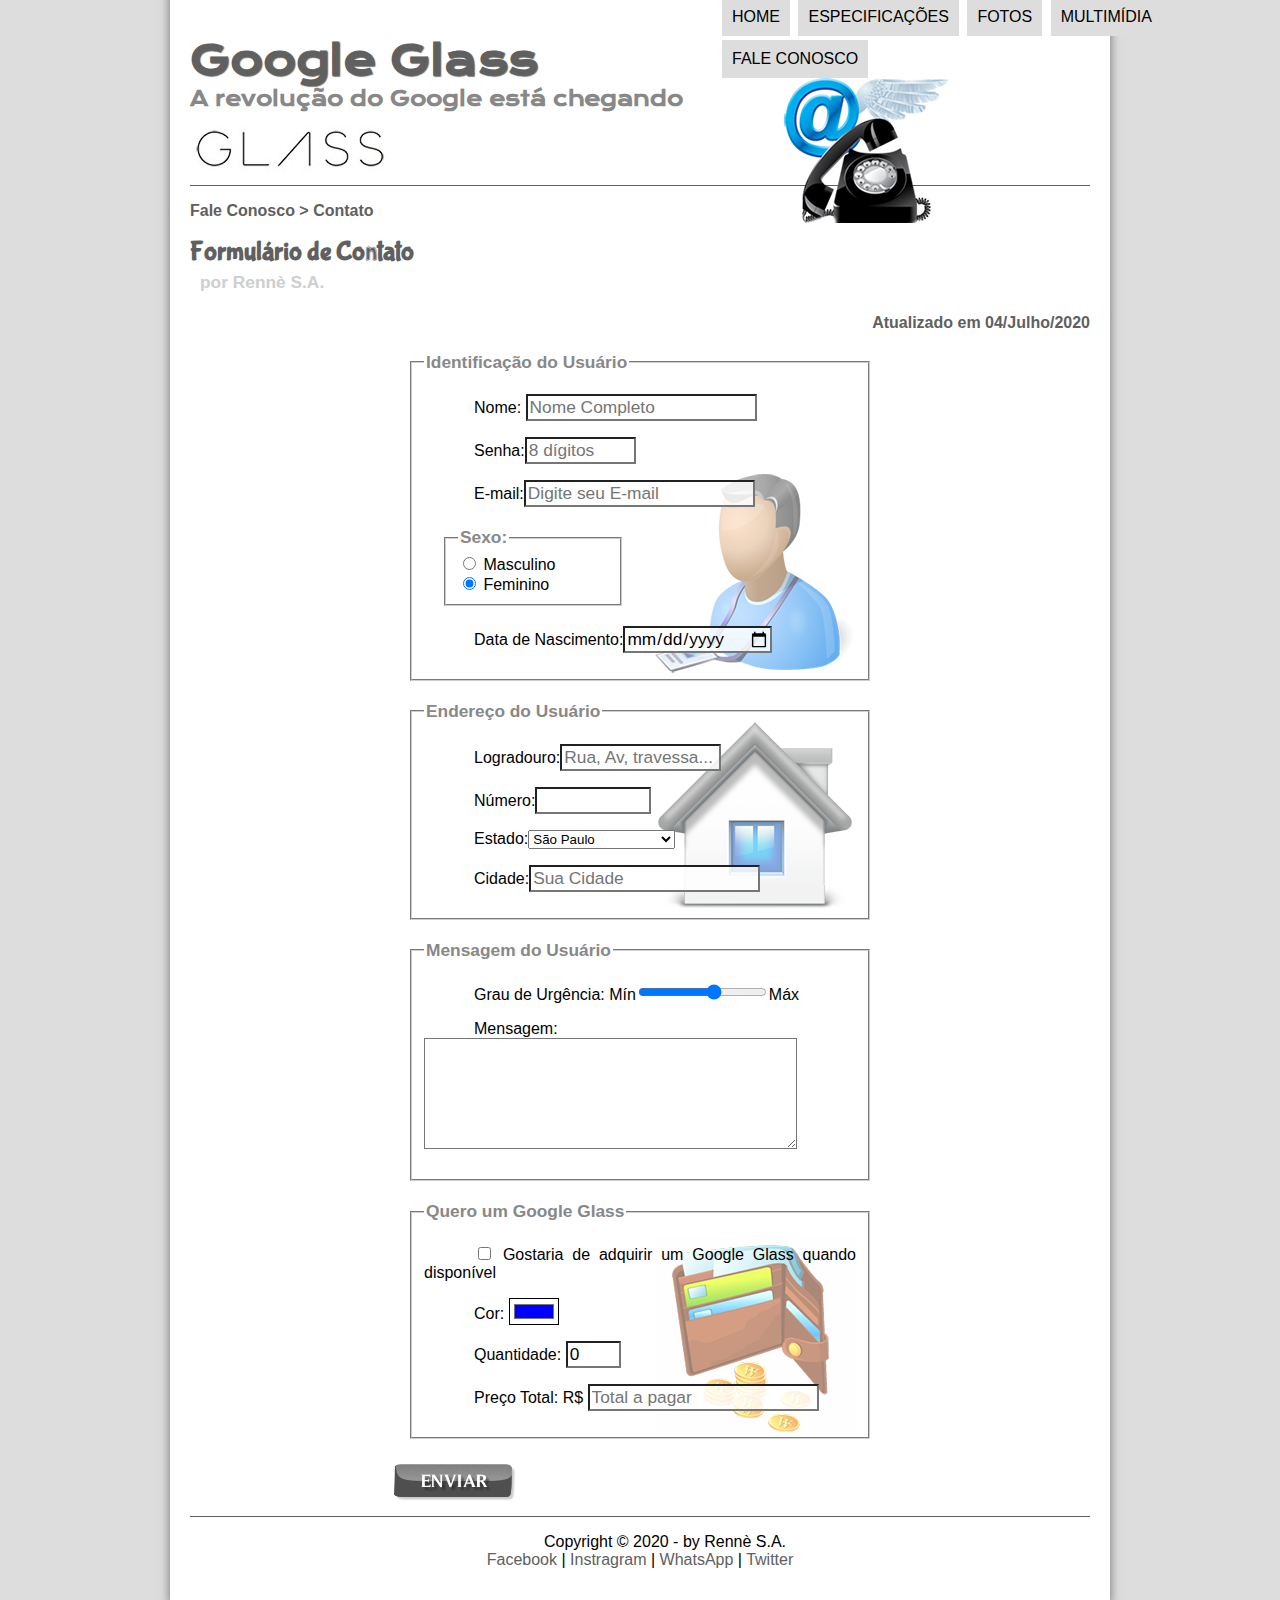
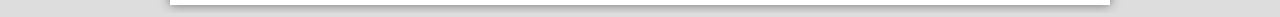
<file: projeto-glass-html5/fale-conosco.html>
<!DOCTYPE html>
<html lang="pt-br">
<head>
<script src="_javascript/funcoes.js"></script>
    <meta charset="UTF-8">
    <meta name="viewport" content="width=device-width, initial-scale=1.0">
    <title>Tudo sobre Google Glass(site de estudos em html5 e css3)</title>
    <link rel="stylesheet" type="text/css" href="_css/estilo.css">
    <link rel="stylesheet" href="_css/form.css">
    <script>
        function calc_total(){
            var qtd = parseInt(document.getElementById('cQtd').value);
            tot = qtd * 1500;
            document.getElementById("cTot").value = tot;
        }
    </script>
</head>
<body>
    <div id="interface">

        <header id="cabecalho">
            <hgroup>
                <h1>Google Glass</h1>
                <h2>A revolução do Google está chegando</h2>
            </hgroup>
    
        <img id="icone" src="_imagens/contato.png">
       

<nav id="menu">
    <h1>Menu Principal</h1>
        <ul>
            <li onmouseover="mudaFoto('_imagens/home.png')"onmouseout="mudaFoto('_imagens/contato.png')"><a href="index.html">Home</a></li>
            <li onmouseover="mudaFoto('_imagens/especificacoes.png')"onmouseout="mudaFoto('_imagens/contato.png')"><a href="specs.html">Especificações</a></li>
            <li onmouseover="mudaFoto('_imagens/Fotos.png')"onmouseout="mudaFoto('_imagens/contato.png')"><a href="fotos.html">Fotos</a></li>
            <li onmouseover="mudaFoto('_imagens/multimidia.png')"onmouseout="mudaFoto('_imagens/contato.png')"><a href="multimidia.html">Multimídia</a></li>
            <li onmouseover="mudaFoto('_imagens/contato.png')"onmouseout="mudaFoto('_imagens/contato.png')"><a href="fale-conosco.html">Fale conosco</a></li>
        </ul>
</nav>

</header>

<section id="corpo-full">
    <article id="noticia-principal">
        <header id="cabecalho-artigo">
            <hgroup>
                <h3>Fale Conosco > Contato</h3>
                <h1>Formulário de Contato</h1>
                <h2>por Rennè S.A.</h2>
                <h3 class="direita">Atualizado em 04/Julho/2020</h3>
            </hgroup>
        </header>
    </article>
</section>


<form method="post" id="fContato" action="mailto:renne.augusto@gmail.com" oninput="calc_total();">

    <fieldset id="usuario"><legend> Identificação do Usuário</legend>
        <p><label for="cNome">Nome:</label> <input type="text" name="tNome" id="cNome" size="20" maxlength="30" placeholder="Nome Completo"></p>
    <p><label for="cSenha">Senha:</label><input type="password" name="tSenha" id="cSenha" size="8" maxlength="8" placeholder="8 dígitos"/> </p>
        <p><label for="cMail">E-mail:</label><input type="email" name="tMail" id="cMail" size="20" maxlength="40" placeholder="Digite seu E-mail"/></p>
        <fieldset id="sexo"><legend> Sexo:</legend>
                <input type="radio" name="tSexo" id="cMasc"/> <label for="cMasc">Masculino</label><br>
                <input type="radio" name="tSexo" id="cFem" checked/><label for="cFem"> Feminino</label></fieldset>
            <p> Data de Nascimento:<input type="date" name="tNasc" id="cNasc"/></p>
             
    </fieldset>

    <fieldset id="endereco"><legend>Endereço do Usuário</legend>
           <p><label for="cRua">Logradouro:</label></label><input type="text" name="tRua" id="cRua" size="13" maxlength="80" placeholder="Rua, Av, travessa..."/></p>
            <p><label for="cNum">Número:</label><input type="number" name="tNum" id="cNum" min="0" max="9999999"/></p>
            <p><label for="cEst">Estado:</label><select name="tEst" id="cEst">
                <optgroup label="Região Sudeste">
                    <option value="RJ">Rio de Janeiro</option>
                    <option value="SP" selected>São Paulo</option>
                    <option value="MG">Minas Gerias</option></optgroup>
                <optgroup label="Região Sul">    
                    <option value="PR">Paraná</option>
                    <option value="SC">Santa Catarina</option>
                    <option value="RS">Rio Grande do Sul</option>
                </optgroup>
            </select></p>
            <p><label for="cCid">Cidade:</label><input type="text" name="tCid" id="cCid" maxlength="40" size="20" placeholder="Sua Cidade" list="cidades"/> </p>
            <datalist id="cidades">
                <option value="Rio de Janeiro"></option>
                <option value="Nova Iguaçu"></option>
                <option value="Belford Roxo"></option>
                <option value="São Paulo"></option>
            </datalist>
        </fieldset> 
    <fieldset id="mensagem"><legend>Mensagem do Usuário</legend>    
            <p><label for="cUrg">Grau de Urgência: </label>Mín<input type="range" name="tUrg" id="cUrg" min="0" max="10" step="2"/>Máx</p>
            <p><label for="cMsg">Mensagem: </label><textarea name="tMsg" id="cMsg" cols="35" rows="5" placeholder="Deixe aqui a sua mensagem!">

            </textarea></p>
    </fieldset>
    <fieldset id="pedido"><legend> Quero um Google Glass</legend>
            <p><input type="checkbox" name="tPed" id="cPed"/>
                <label for="cPed"> Gostaria de adquirir um Google Glass quando disponível</label></p>
            <p><label for="cCor"> Cor: </label>
            <input type="color" name="tCor" id="Ccor" value="#0000FF"/></p>
            <p><label for="cQtd"> Quantidade: </label><input type="number" name="tQtd" id="cQtd" min="0" max="5" value="0"/></p>
            <p><label for="cTot"> Preço Total: R$ </label><input type="text" name="tTot" id="cTot" placeholder="Total a pagar" readonly/> </p>
    </fieldset>


<input type="image" src="_imagens/botao-enviar.png"/>
</form>

<footer id="rodape">
    <p>Copyright &copy; 2020 - by Rennè S.A.<br>
        <a href="https://www.facebook.com/rennesa.com.br" target="_blank">Facebook</a> |
        <a href="https://www.instagram.com/djrenne.sa/" target="_blank"> Instragram</a> |
        <a href="https://api.whatsapp.com/send?phone=5511950766763&text=Entrar%20em%20contato%20com%20Renn%C3%A8%20S.A.%20Desenvolvedor%20desse%20Site%20por%20WhatsApp" target="_blank">WhatsApp</a> |
        <a href="https://www.twitter.com/rennesa.com.br" target="_blank">Twitter</a></p>
</footer>
</div>
</body>
</html>
</file>
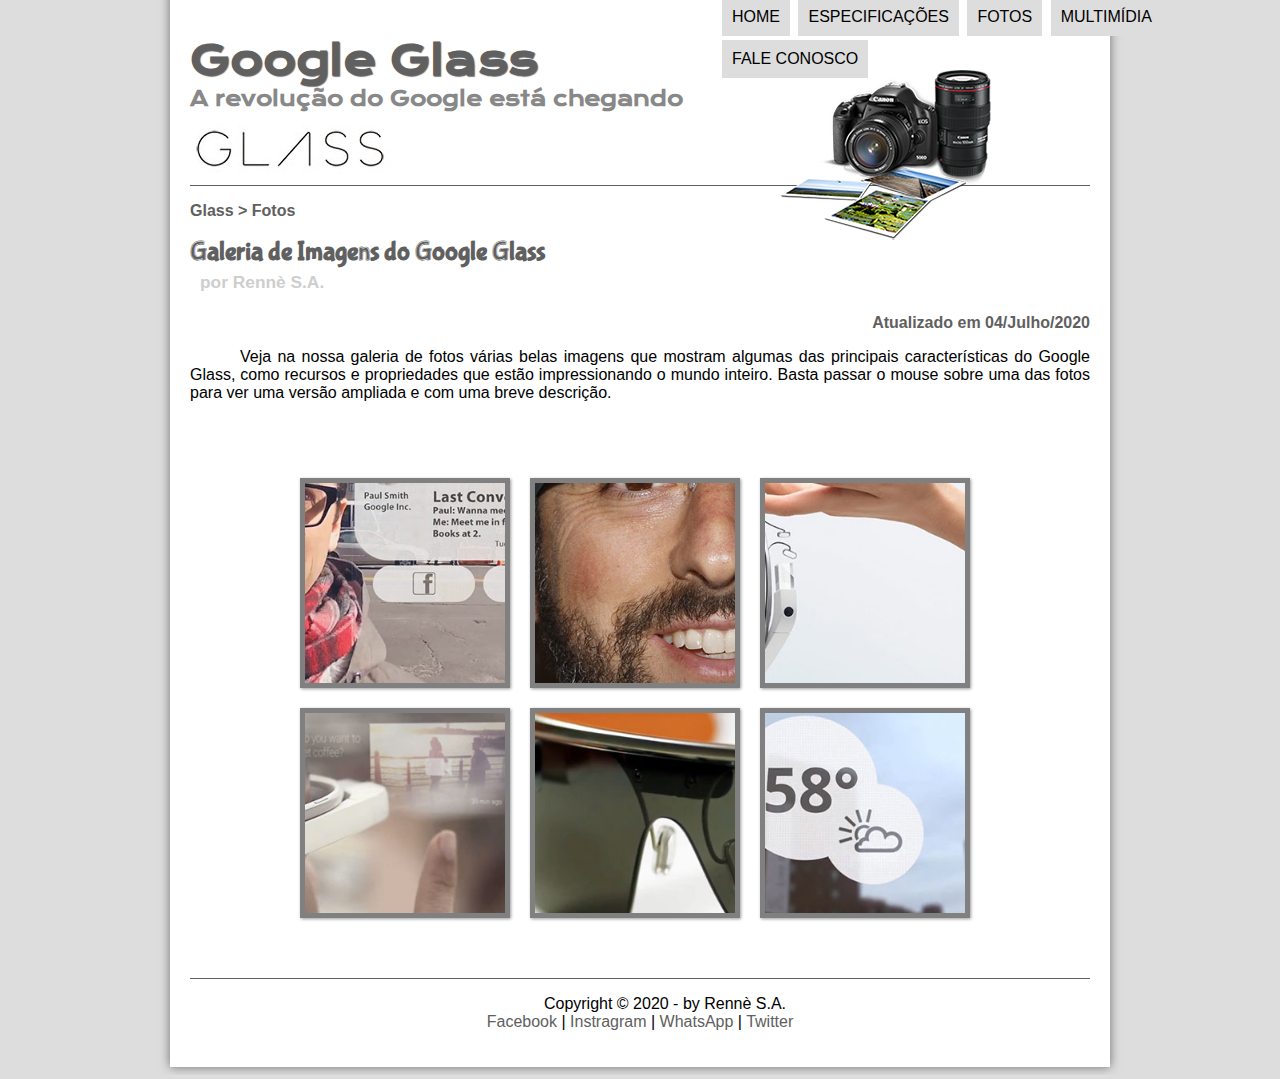
<file: projeto-glass-html5/fotos.html>
<!DOCTYPE html>
<html lang="pt-br">
<head>
<script src="_javascript/funcoes.js"></script>
    <meta charset="UTF-8">
    <meta name="viewport" content="width=device-width, initial-scale=1.0">
    <title>Fotos do Google Glass(site de estudos em html5 e css3)</title>
    <link rel="stylesheet" type="text/css" href="_css/estilo.css">
    <link rel="stylesheet" href="_css/fotos.css"/> 
</head>
<body>
    <div id="interface">

        <header id="cabecalho">
        <hgroup>
        <h1>Google Glass</h1>
        <h2>A revolução do Google está chegando</h2>
        </hgroup>
    
        <img id="icone" src="_imagens/fotos.png">
       

<nav id="menu">
<h1>Menu Principal</h1>
<ul>
<li onmouseover="mudaFoto('_imagens/home.png')"onmouseout="mudaFoto('_imagens/fotos.png')"><a href="index.html">Home</a></li>
<li onmouseover="mudaFoto('_imagens/especificacoes.png')"onmouseout="mudaFoto('_imagens/fotos.png')"><a href="specs.html">Especificações</a></li>
<li onmouseover="mudaFoto('_imagens/Fotos.png')"onmouseout="mudaFoto('_imagens/Fotos.png')"><a href="fotos.html">Fotos</a></li>
<li onmouseover="mudaFoto('_imagens/multimidia.png')"onmouseout="mudaFoto('_imagens/fotos.png')"><a href="multimidia.html">Multimídia</a></li>
<li onmouseover="mudaFoto('_imagens/contato.png')"onmouseout="mudaFoto('_imagens/fotos.png')"><a href="fale-conosco.html">Fale conosco</a></li>
</ul>
</nav>

</header>

<section id="corpo-full">
    <article id="noticia-principal">
        <header id="cabecalho-artigo">
            <hgroup>
                <h3>Glass > Fotos</h3>
                <h1>Galeria de Imagens do Google Glass</h1>
                <h2>por Rennè S.A.</h2>
                <h3 class="direita">Atualizado em 04/Julho/2020</h3>
            </hgroup>
        </header>



<p>Veja na nossa galeria de fotos várias belas imagens que mostram algumas das principais características do Google Glass, como recursos e propriedades que estão impressionando o mundo inteiro. Basta passar o mouse sobre uma das fotos para ver uma versão ampliada e com uma breve descrição.</p>

    <ul id="album-fotos">
        <li id="foto01"><span>Agenda e lembretes</span></li>
        <li id="foto02"><span>Sergey Brin usando o Glass</span></li>
        <li id="foto03"><span>Leve e compacto</span></li>
        <li id="foto04"><span>Sensação de uma tela de 50"</span></li>
        <li id="foto05"><span>Vários tipos de lente</span></li>
        <li id="foto06"><span>Informações importantes</span></li>
    </ul>

    </article>
    </section>

<footer id="rodape">
    <p>Copyright &copy; 2020 - by Rennè S.A.<br>
        <a href="https://www.facebook.com/rennesa.com.br" target="_blank">Facebook</a> |
        <a href="https://www.instagram.com/djrenne.sa/" target="_blank"> Instragram</a> |
        <a href="https://api.whatsapp.com/send?phone=5511950766763&text=Entrar%20em%20contato%20com%20Renn%C3%A8%20S.A.%20Desenvolvedor%20desse%20Site%20por%20WhatsApp" target="_blank">WhatsApp</a> |
        <a href="https://www.twitter.com/rennesa.com.br" target="_blank">Twitter</a></p>
</footer>
</div>
</body>
</html>
</file>
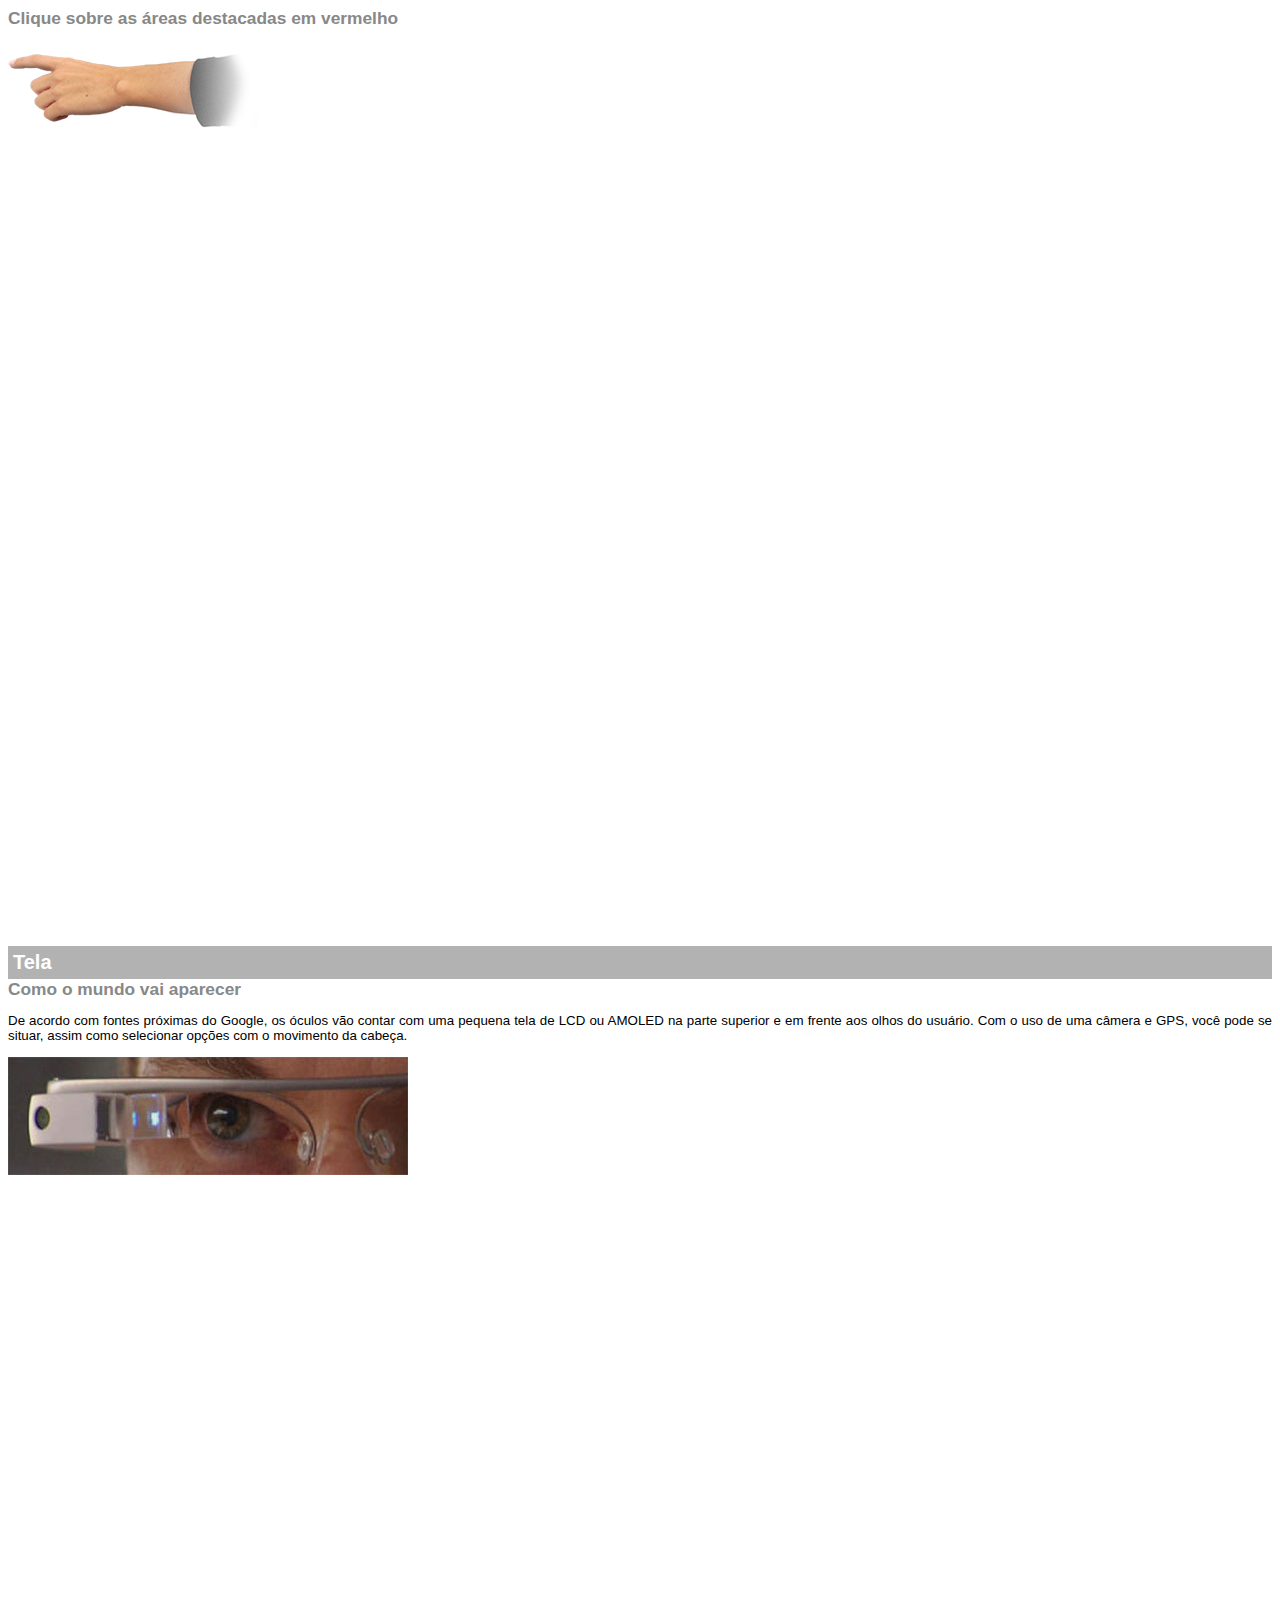
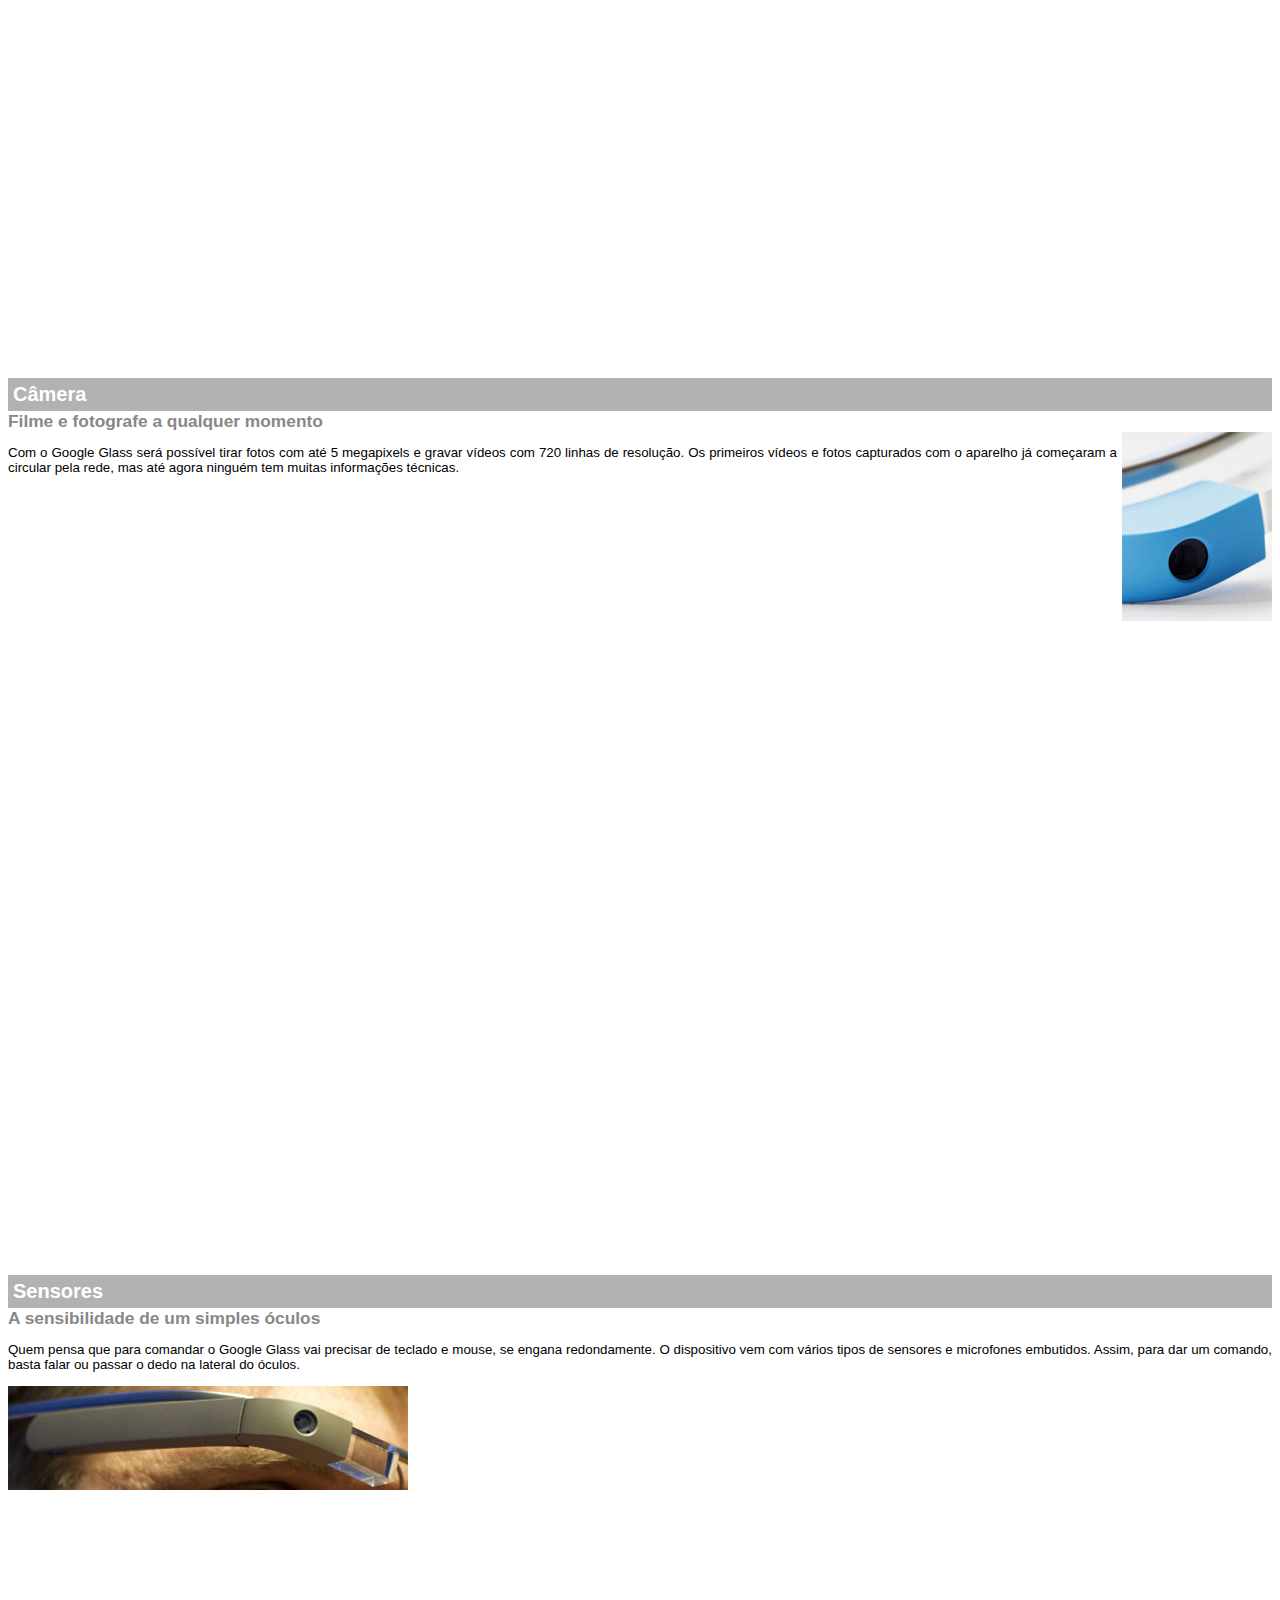
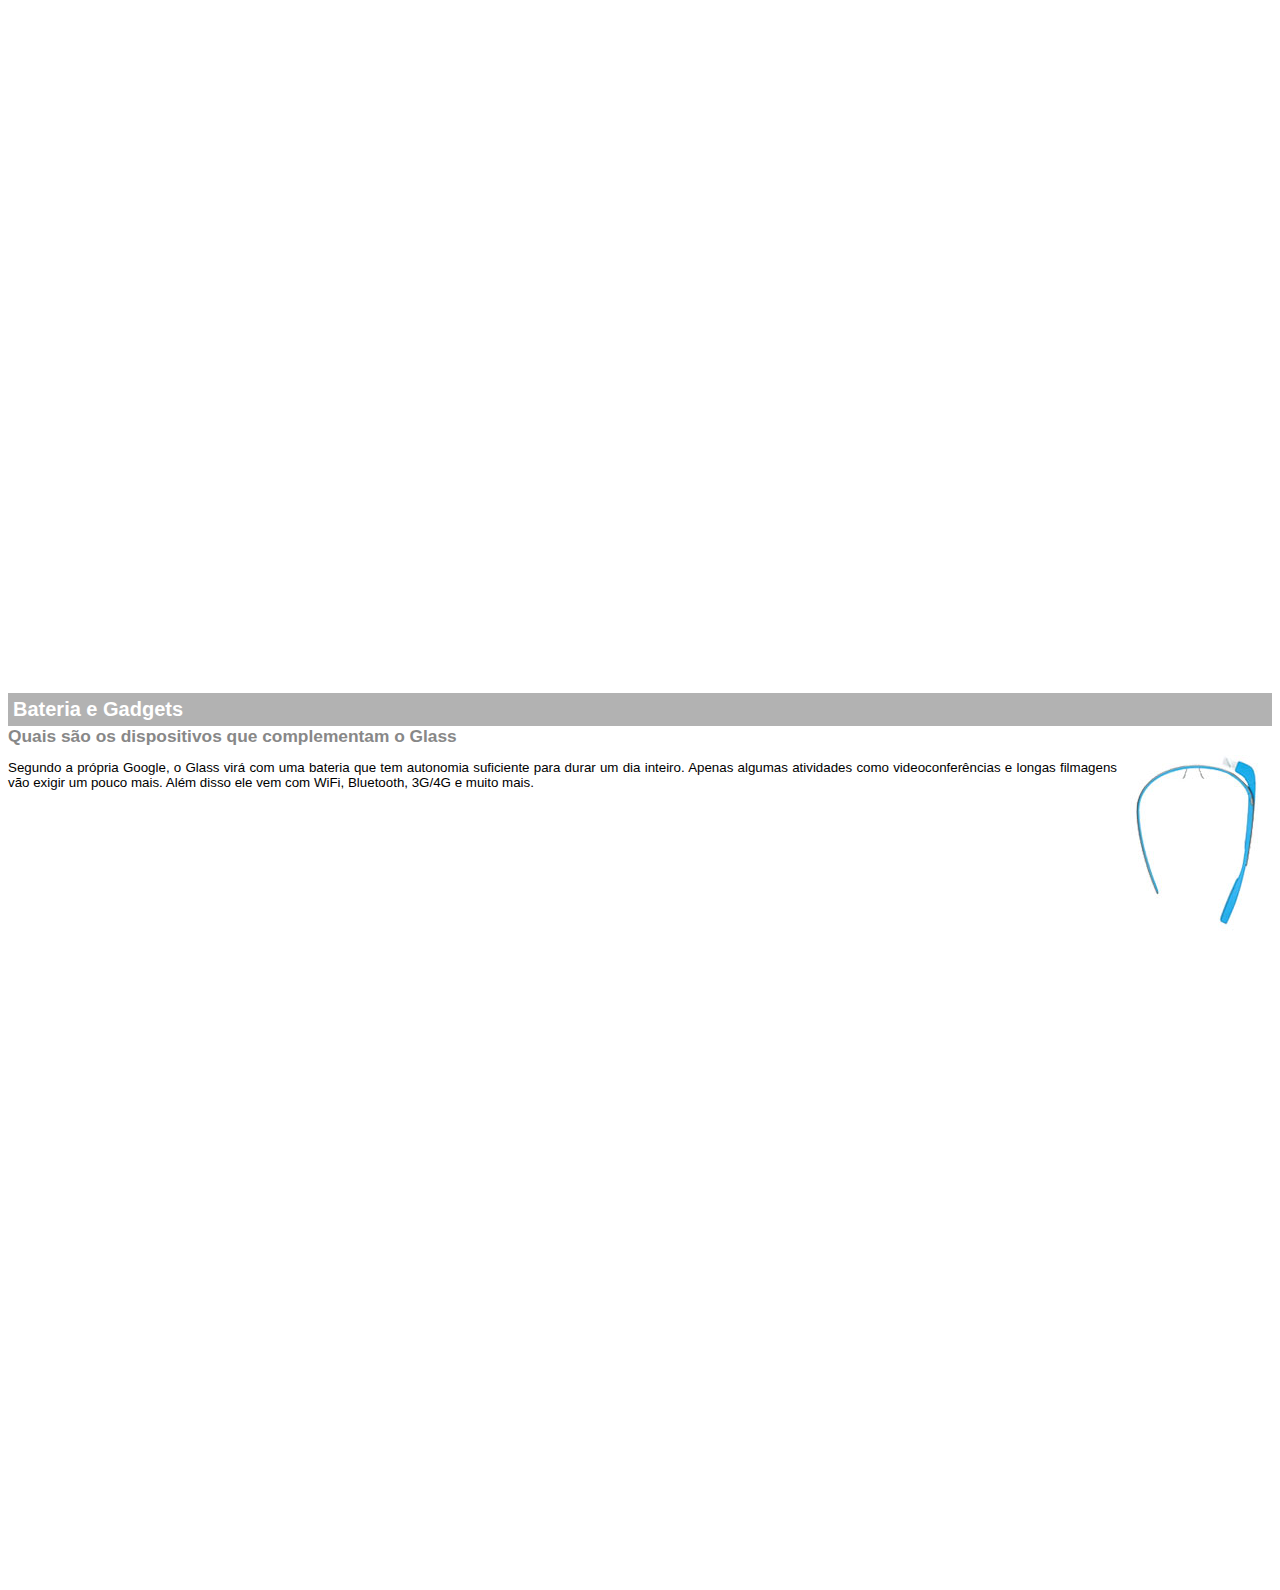
<file: projeto-glass-html5/google-glass.html>
<!DOCTYPE html>
<html lang="en">
<head>
    <meta charset="UTF-8">
    <meta name="viewport" content="width=device-width, initial-scale=1.0">
    <title>Informações Google Glass</title>
    <style>
        body {
            font-family: Arial, Helvetica, sans-serif;
            font-size: 10pt;    
        }
        p {
            text-align: justify;
            text-indent: 20px0;
        }
        article h1 {
            font-size: 15pt;
            color: #ffffff;
            background-color: rgb(0,0,0,.3);
            padding: 5px;
            margin: 0px;
        }
        article h2 {
            font-size:  13pt;
            color: #888888;
            margin: 0px;
        }
        article{
            margin-bottom: 800px;
        }
        img.img-dir{
            display: block;
            float: right;
            margin-left: 5px;
        }
    </style>
</head>
<body>
    
<article id="topo">
    <header>
        <h2> Clique sobre as áreas destacadas em vermelho</h2>
    </header>
<img src="_imagens/mao.png" alt="Mão apontando para a esquerda"/>
</article>

<article id="tela">
    <header>
        <h1>Tela</h1>
        <h2>Como o mundo vai aparecer</h2>
    </header>

<p>De acordo com fontes próximas do Google, os óculos vão contar com uma pequena tela de LCD ou AMOLED na parte superior e em frente aos olhos do usuário. Com o uso de uma câmera e GPS, você pode se situar, assim como selecionar opções com o movimento da cabeça.</p>
<img src="_imagens/det-tela.jpg" alt="Tela do Google Glass">
</article>

<article id="camera">
    <header>
        <h1>Câmera</h1>
        <h2>Filme e fotografe a qualquer momento</h2>
</header>
<img src="_imagens/det-camera.jpg" class="img-dir" alt="Câmera do Google Glass"/>
<p>Com o Google Glass será possível tirar fotos com até 5 megapixels e gravar vídeos com 720 linhas de resolução. Os primeiros vídeos e fotos capturados com o aparelho já começaram a circular pela rede, mas até agora ninguém tem muitas informações técnicas.</p>
</article>

<article id="sensores">
    <header>
    <h1>Sensores</h1>
    <h2>A sensibilidade de um simples óculos</h2>
    </header>
<p>Quem pensa que para comandar o Google Glass vai precisar de teclado e mouse, se engana redondamente. O dispositivo vem com vários tipos de sensores e microfones embutidos. Assim, para dar um comando, basta falar ou passar o dedo na lateral do óculos.</p>
<img src="_imagens/det-touch.jpg" alt="Sensores Google Glass"/>
</article>

<article id="bateria">
<header> 
    <h1>Bateria e Gadgets</header>
    <h2>Quais são os dispositivos que complementam o Glass</h2>
</header>    
<img src="_imagens/det-bateria.jpg" class="img-dir" alt="Bateria Google Glass"/>
<p>Segundo a própria Google, o Glass virá com uma bateria que tem autonomia suficiente para durar um dia inteiro. Apenas algumas atividades como videoconferências e longas filmagens vão exigir um pouco mais. Além disso ele vem com WiFi, Bluetooth, 3G/4G e muito mais.</p>
</article>
</body>
</html>
</file>
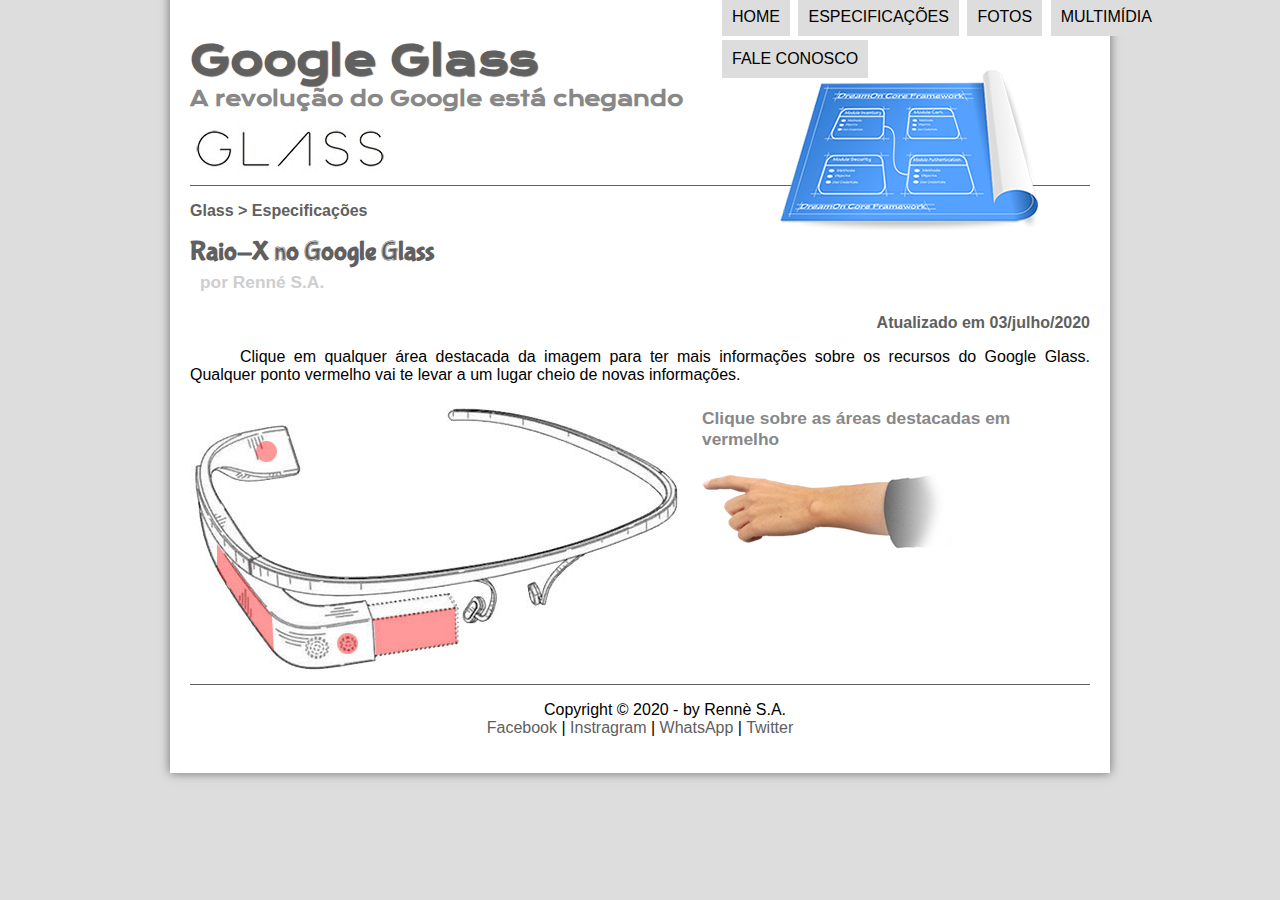
<file: projeto-glass-html5/specs.html>
<!DOCTYPE html>
<html lang="pt-br">
<head>
<script src="_javascript/funcoes.js"></script>
    <meta charset="UTF-8">
    <meta name="viewport" content="width=device-width, initial-scale=1.0">
    <title>Especificações Google Glass(site de estudos em html5 e css3)</title>
    <link rel="stylesheet" type="text/css" href="_css/estilo.css">
    <link rel="stylesheet" href="_css/specs.css"/>
</head>
<body>
    <div id="interface">

        <header id="cabecalho">
        <hgroup>
        <h1>Google Glass</h1>
        <h2>A revolução do Google está chegando</h2>
        </hgroup>
    
        <img id="icone" src="_imagens/especificacoes.png">
       

<nav id="menu">
    <h1>Menu Principal</h1>
        <ul>
            <li onmouseover="mudaFoto('_imagens/home.png')"onmouseout="mudaFoto('_imagens/_imagens/especificacoes.png')"><a href="index.html">Home</a></li>
            <li onmouseover="mudaFoto('_imagens/especificacoes.png')"onmouseout="mudaFoto('_imagens/especificacoes.png')"><a href="specs.html">Especificações</a></li>
            <li onmouseover="mudaFoto('_imagens/Fotos.png')"onmouseout="mudaFoto('_imagens/especificacoes.png')"><a href="fotos.html">Fotos</a></li>
            <li onmouseover="mudaFoto('_imagens/multimidia.png')"onmouseout="mudaFoto('_imagens/especificacoes.png')"><a href="multimidia.html">Multimídia</a></li>
            <li onmouseover="mudaFoto('_imagens/contato.png')"onmouseout="mudaFoto('_imagens/especificacoes.png')"><a href="fale-conosco.html">Fale conosco</a></li>
        </ul>
</nav>

</header>

<section id="corpo-full">
   <article id="noticia-principal">
        <header id="cabecalho-artigo">
            <hgroup>
                <h3>Glass > Especificações</h3>
                <h1>Raio-X no Google Glass</h1>
                <h2>por Renné S.A.</h2>
                <h3 class="direita">Atualizado em 03/julho/2020</h3>
            </hgroup>
        </header>
   

        <p>Clique em qualquer área destacada da imagem para ter mais informações sobre os recursos do Google Glass. Qualquer ponto vermelho vai te levar a um lugar cheio de novas informações.</p>

        <section id="conteudo">
            <img src="_imagens/glass-esquema-marcado.jpg" usemap="#meumapa"/>
            <map name="meumapa">
                <area shape="rect" coords="179,202, 270,260," href="google-glass.html#tela" target="janela"/>
                <area shape="circle" coords="158,243,12" href="google-glass.html#camera" target="janela"/>
                <area shape="circle" coords="73,52,12" href="google-glass.html#bateria" target="janela"/>
                <area shape="poly" coords="28,143,83,216,84,249,27,169" href="google-glass.html#sensores" target="janela"/>
            </map>
            <iframe src="google-glass.html" name="janela" id="frame-spec"></iframe>
        </section>
    </article>
</section>

<footer id="rodape">
    <p>Copyright &copy; 2020 - by Rennè S.A.<br>
        <a href="https://www.facebook.com/rennesa.com.br" target="_blank">Facebook</a> |
        <a href="https://www.instagram.com/djrenne.sa/" target="_blank"> Instragram</a> |
        <a href="https://api.whatsapp.com/send?phone=5511950766763&text=Entrar%20em%20contato%20com%20Renn%C3%A8%20S.A.%20Desenvolvedor%20desse%20Site%20por%20WhatsApp" target="_blank">WhatsApp</a> |
        <a href="https://www.twitter.com/rennesa.com.br" target="_blank">Twitter</a></p>
</footer>
</div>
</body>
</html>
</file>
<file: projeto-glass-html5/_css/estilo.css>
@charset "Utf-8";
@import url('https://fonts.googleapis.com/css2?family=Krona+One&display=swap');
@font-face{
    font-family: "fontelogo";
    src: url("../_fonts/bubblegum-sans-regular.otf");
}
body{
    font-family: Arial, sans-serif;
    background-color: #dddddd;
    color: rgba(0,0,0,1)
}
div#interface {
    width: 900px;
    background-color: #ffffff;
    margin: -20px auto 0px auto;
    box-shadow: 0px 0px 10px rgba(0,0,0,.5);
    padding: 20px;
}
p{
    text-align: justify;
    text-indent: 50px;   
}

a {
    color: #606060;
    text-decoration:none ;
}

a:hover {
    text-decoration: underline;
}
header#cabecalho img#icone{
    position: absolute;
        left: 780px;
        top: 70px;    
}
header#cabecalho{
    border-bottom: 1px #606060 solid;
    height: 150px;
    background: url("../_imagens/glass-logo-peq.jpg") no-repeat 0px 90px;
}
header#cabecalho h1 {
    font-family: 'Krona One', sans-serif; 
    font-size: 30pt;
    color: #606060; 
    text-shadow: 1px 1px 1px rgba(0,0,0,.6);
    padding: 0px;
    margin-bottom: 0px;
}
header#cabecalho h2{
    font-family: 'Krona One', sans-serif; 
    font-size: 15pt;
    color: #888888;
    padding: 0px;
    margin-top: 0px;

}

/* FOrmatação de imagens com legendas*/
figure.foto-legenda{
    position: relative;
    border: 8px solid white;
    box-shadow: 1px 1px 4px black ;
}
figure.foto-legenda img{
    width: 100%;
    height: 100%;
}
figure.foto-legenda figcaption{
    opacity: 0;
    position: absolute;
    top: 0px;
    background-color: rgba(0,0,0,.4);
    color: white;
    width: 100%;
    height: 100%;
    padding: 10px;
    box-sizing: border-box;
    transition: 1s ;
}
figure.foto-legenda:hover figcaption{
    opacity: 1;
}
/* formatação do menu*/
nav#menu{
    display: block;

}

nav#menu ul{
    list-style: none;
    text-transform: uppercase;
    position: absolute;
    top: -20px;
    left: 680px;
}

nav#menu li{
    display: inline-block;
    background-color: #dddddd;
    padding: 10px;
    margin: 2px;
    transition: background-color 1s;
}

nav#menu li:hover{
    background-color: #606060;
    -webkit-transition: 0.2s ease-in;
}

nav#menu h1{
    display: none;
}

nav#menu a{
    color: #000000;
    text-decoration: none;
}

nav#menu a:hover{
    color: #ffffff;

}

section#corpo{
    display: block;
    width: 500px;
    float: left;
    border-right: 1px solid #606060;
    padding-right: 20px;
}

article#noticia-principal h2 {
    font-size: 13pt;
    color: #606060;
    background-color: #dddddd;
    padding: 5px 0px 5px 10px;
    margin: 10px 0px 10px 0px;
}

header#cabecalho-artigo h1{
    font-family: fontelogo, sans-serif;
    font-size: 20pt;
    color: #606060;
    margin-bottom: 0px;
    margin-top: 0px;
}
.direita{
    text-align: right;
}

header#cabecalho-artigo h2{
    font-size: 13pt;
    color: #cecece;
    background-color: #ffffff;
    margin: 0px;
}
header#cabecalho-artigo h3{
    font-size: 12pt;
    color: #606060;

}    

table#tabelaspec{
    border: 1px solid #606060;
    border-spacing: 0px;
    margin-left: auto;
    margin-right: auto;
}

table#tabelaspec td{
    border: 1px solid #606060;
    padding: 10px;
    text-align: center;
    vertical-align: middle;
}

table#tabelaspec td.ce{
    color: #ffffff;
    background-color: #606060;
    vertical-align: top;
    font-weight: bold;
}

table#tabelaspec td.cd{
    background-color: #cecece;
}

table#tabelaspec caption{
    color: #888888;
    font-size: 13pt;
    font-weight: bolder;
}

table#tabelaspec caption span {
    display: block;
    float: right;
    color: #000000;
    font-size: 8pt;
    margin-top: 10px;
}

aside#lateral{
    display: block;
    width: 350px;
    float: right;
    background-color: #dddddd;
    padding: 10px;
    margin-top: 10px;
    box-shadow: 2px 2px 2px rgba(0,0,0,.5);
}

aside#lateral h1 {
    font-family: fontelogo;
    font-size: 20pt;
    color: #606060;
    margin-top: 0px;
}

aside#lateral h2 {
    background-color: #606060;
    font-size: 13pt;
    color: #ffffff;
    padding: 5px;
}

footer#rodape{
    clear: both;
    border-top: 1px solid #606060;  
}

footer#rodape p{
    text-align: center;
}
</file>
<file: projeto-glass-html5/_css/form.css>
@charset "UTF-8";

form{
    width: 500px;
    margin: auto;
}
input, textarea {
    font-family: sans-serif;
    font-weight: normal;
    font-size: 13pt;  
    background-color: rgba(255, 255, 255,.8);
}

input:hover, textarea:hover {
    background-color: #dddddd;
}

legend{
    color: #888888;
    font-weight: bold;
    font-size: 13pt;
    font-family: sans-serif;
}

fieldset{
    border-color: #cecece;
    margin: 20px; 
}

fieldset#sexo {
    width: 150px;
}

fieldset#usuario {
    background: url(../_imagens/icone-contato.png) no-repeat 95% 95%;
}

fieldset#endereco {
    background: url(../_imagens/icone-endereco.png) no-repeat 95% 95%;
}

fieldset#mansagem {
    background: url(../_imagens/icone-mensagem.png) no-repeat 95% 95%;
}

fieldset#pedido {
    background: url(../_imagens/icone-pagamento.png) no-repeat 95% 95%;
}
</file>
<file: projeto-glass-html5/_css/fotos.css>
@charset "UTF-8";

ul#album-fotos {
    width: 700px;
    margin: 0 auto;
    padding: 50px;
    overflow: hidden;
    list-style: none;
}

ul#album-fotos li {
    float: left;
    width: 200px;
    height: 200px;
    margin:  10px;
    border: 5px solid gray;
    background-color: #ffffff;
    box-shadow: 1px 1px 3px rgba(0,0,0,.4);
    -webkit-transition: all 0.4s ease-in;
}

ul#album-fotos span {
    opacity: 0;
    color: #ffffff;
    text-shadow: 1px 1px 1px #000000;
    background-color: rgba(0,0,0,.3);
    font-size: 9pt;
    line-height: 370px;
    padding: 5px;
}

ul#album-fotos li:hover {
    -webkit-transform: scale(1.5);
    
}

ul#album-fotos li:hover span {
    opacity: 1;
}

ul#album-fotos li#foto01 {
    background: url('../_imagens/galeria-01.jpg') no-repeat;
    background-position: 50% 50%;
    background-size: 400px 400px;
    background-color: #ffffff;
}

ul#album-fotos li#foto01:hover {
    background-position: 0px 0px;
    background-size: 200px 200px;
}

ul#album-fotos li#foto02 {
    background: url('../_imagens/galeria-02.jpg') no-repeat;
    background-position: 50% 50%;
    background-size: 400px 400px;
    background-color: #ffffff;
}

ul#album-fotos li#foto02:hover {
    background-position: 0px 0px;
    background-size: 200px 200px;
}

ul#album-fotos li#foto03 {
    background: url('../_imagens/galeria-03.jpg') no-repeat;
    background-position: 50% 50%;
    background-size: 400px 400px;
    background-color: #ffffff;
}

ul#album-fotos li#foto03:hover {
    background-position: 0px 0px;
    background-size: 200px 200px;
}

ul#album-fotos li#foto04 {
    background: url('../_imagens/galeria-04.jpg') no-repeat;
    background-position: 50% 50%;
    background-size: 400px 400px;
    background-color: #ffffff;
}

ul#album-fotos li#foto04:hover {
    background-position: 0px 0px;
    background-size: 200px 200px;
}

ul#album-fotos li#foto05 {
    background: url('../_imagens/galeria-05.jpg') no-repeat;
    background-position: 50% 50%;
    background-size: 400px 400px;
    background-color: #ffffff;
}

ul#album-fotos li#foto05:hover {
    background-position: 0px 0px;
    background-size: 200px 200px;
}

ul#album-fotos li#foto06 {
    background: url('../_imagens/galeria-06.jpg') no-repeat;
    background-position: 50% 50%;
    background-size: 400px 400px;
    background-color: #ffffff;
}

ul#album-fotos li#foto06:hover {
    background-position: 0px 0px;
    background-size: 200px 200px;
}
</file>
<file: projeto-glass-html5/_css/specs.css>
@charset "UTF-8";

section#conteudo{
    width: 1000px;
    margin: auto;
}

iframe#frame-spec {
    width: 405px;
    height: 280px;
    border: none;
    overflow: hidden;
}

iframe#frame-spec::-webkit-scrollbar{
    display: none;
}
</file>
